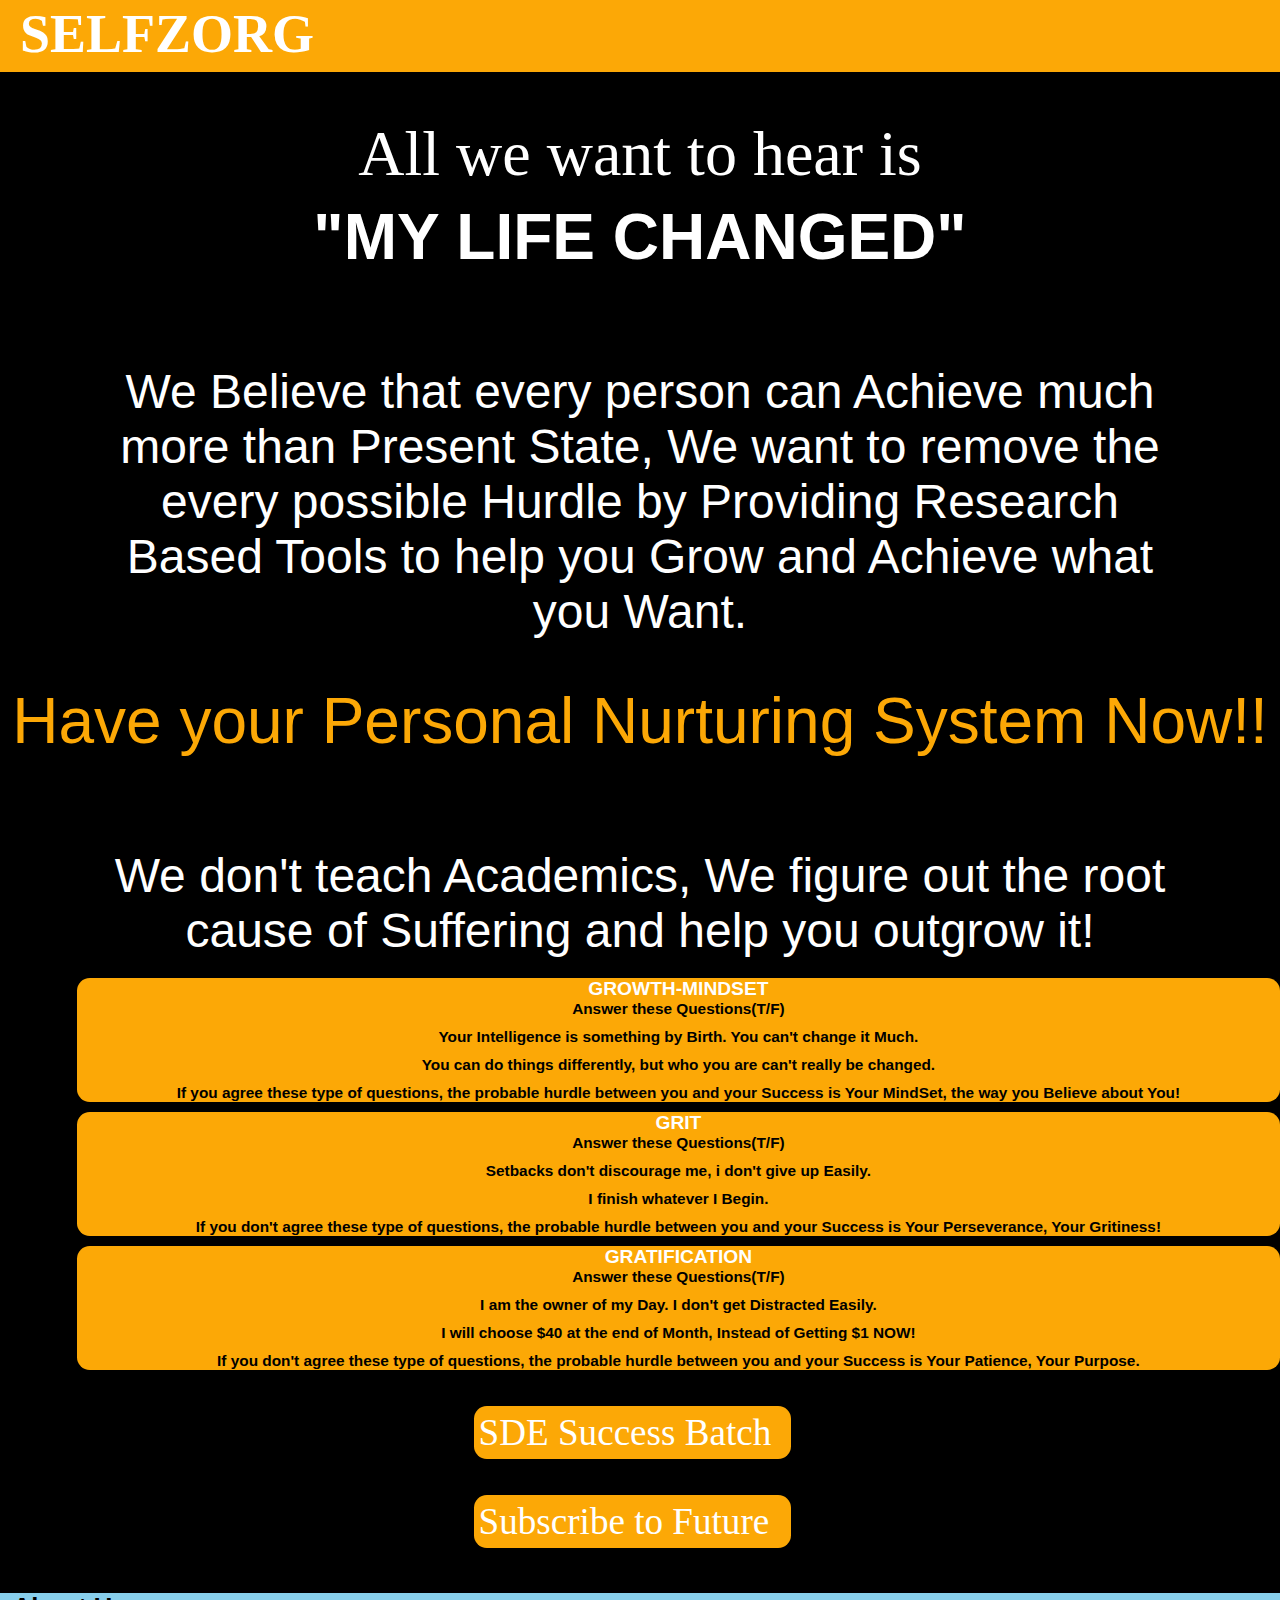
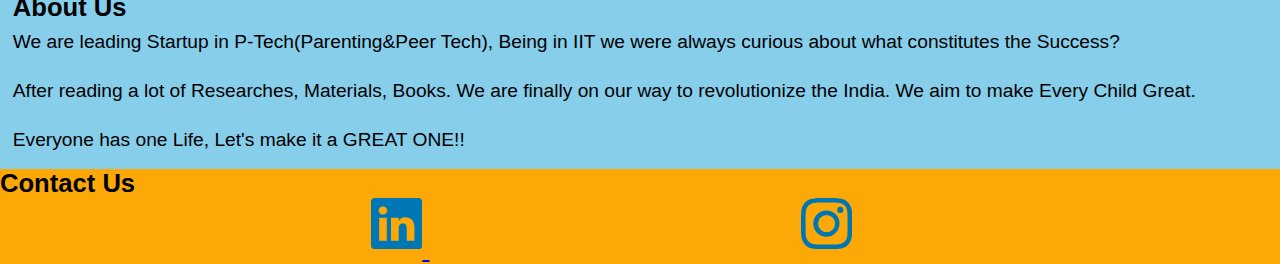
<file: index.html>
<!DOCTYPE html>
<html lang="en">
<head>
    <meta charset="UTF-8">
    <meta http-equiv="X-UA-Compatible" content="IE=edge">
    <meta name="viewport" content="width=device-width, initial-scale=1.0">
    <title>SelfZorg</title>
    <link rel="stylesheet" href="./style.css"> 
    <!-- <link rel="stylesheet" href="./node_modules/bootstrap/dist/css/bootstrap.min.css"> -->
    <!-- CSS only -->
<link href="https://cdn.jsdelivr.net/npm/bootstrap@5.1.3/dist/css/bootstrap.min.css" rel="stylesheet" integrity="sha384-1BmE4kWBq78iYhFldvKuhfTAU6auU8tT94WrHftjDbrCEXSU1oBoqyl2QvZ6jIW3" crossorigin="anonymous">
</head>
<body id="body">
    <div id="NavBar"><div id="startupName">SELFZORG</div></div> 
    <div class="TopContent" style="margin-top: 5vh;">All we want to hear is</div>
    <div class="TopContent" style="margin-top: 1vh; font-family: Arial, Helvetica, sans-serif; font-weight: 600;">"MY LIFE CHANGED"</div>
    

    <div class="Mission" style=" font-family: 'Lucida Sans', 'Lucida Sans Regular', 'Lucida Grande', 'Lucida Sans Unicode', Geneva, Verdana, sans-serif;"> 
        We Believe that every person can Achieve much more than Present State,  
        We want to remove the every possible Hurdle by Providing Research Based
        Tools to help you Grow and Achieve what you Want.</div>


    <div class="TopContent" style="color: #FCA806; margin-top: 5vh; 
    font-family: Arial, Helvetica, sans-serif;"> Have your Personal Nurturing System Now!! </div>
    

    <div class="Mission" style=" font-family: 'Lucida Sans', 'Lucida Sans Regular', 'Lucida Grande', 'Lucida Sans Unicode', Geneva, Verdana, sans-serif;">  
        We don't teach Academics, We figure out the root cause of Suffering
        and help you outgrow it!  </div>
    
    <div class="row big-screen" style="margin-top: 20px; margin-bottom: 10px;">
        <div class="col-sm-3 growthbox">  <div class="growthbox-title">
            GROWTH-MINDSET
        </div> 
        
        <div class="growthbox-content" style=" margin-bottom: 10px;">
            Answer these Questions(T/F)
        </div> 
        <div class="growthbox-content" style="margin-bottom: 10px;">
            Your Intelligence is something by Birth. You can't change it Much.
        </div>
        <div class="growthbox-content" style="margin-bottom: 10px;">
            You can do things differently, but who you are can't really be changed.
        </div>
        <div class="growthbox-content" style="margin-bottom: 10px;">
            If you agree these type of questions, the probable hurdle between
            you and your Success is Your MindSet, the way you Believe about You!
        </div>
        
    </div>
   
        <div class="col-sm-1"> </div>
        <div class="col-sm-3 growthbox">  <div class="growthbox-title">
            GRIT
        </div> 
        <div class="growthbox-content" style=" margin-bottom: 10px;">
            Answer these Questions(T/F)
        </div>  
        <div class="growthbox-content" style=" margin-bottom: 10px;">
            Setbacks don't discourage me, i don't give up Easily.
        </div>  
        <div class="growthbox-content" style=" margin-bottom: 10px;">
            I finish whatever I Begin.
        </div> 
        <div class="growthbox-content" style="margin-bottom: 10px;">
            If you don't agree these type of questions, the probable hurdle between
            you and your Success is Your Perseverance, Your Gritiness!
        </div> 
    </div>
        <div class="col-sm-1"> </div>
        <div class="col-sm-3 growthbox">  <div class="growthbox-title">
            GRATIFICATION
        </div> 
        <div class="growthbox-content" style=" margin-bottom: 10px;">
            Answer these Questions(T/F)
        </div>  
        <div class="growthbox-content" style=" margin-bottom: 10px;">
            I am the owner of my Day. I don't get Distracted Easily.
        </div>  
        <div class="growthbox-content" style=" margin-bottom: 10px;">
            I will choose $40 at the end of Month, Instead of Getting $1 NOW!
        </div> 
        <div class="growthbox-content" style="margin-bottom: 10px;">
            If you don't agree these type of questions, the probable hurdle between
            you and your Success is Your Patience, Your Purpose. 
        </div> 
    </div>
        <div class="col-sm-1"> </div>
    </div>
   
    

    <div class="batchClass"  onclick="openPage('./Sdebatch.html')" > SDE Success Batch</div>
    <div class="batchClass" onclick="openPage('./Subscribe.html')" > Subscribe to Future</div>
    

    <div style=" margin-top: 5vh;">
    <div style="background-color: skyblue;"> 
        <div class="abt-us">
            About Us</div>

            <div class="abt-us-content">
                We are leading Startup in P-Tech(Parenting&Peer Tech), Being in IIT we were always 
                curious about what constitutes the Success? 
            </div>
        
            <div class="abt-us-content">
                After reading a lot of Researches, Materials, Books. We are finally on our way
                to revolutionize the India. We aim to make Every Child Great.
                
            </div>
            <div class="abt-us-content">
                Everyone has one Life, Let's make it a GREAT ONE!!
                
            </div>
    </div>
    <div class="abt-us" id="Footer" style="margin-left: 0; margin-top: 0;">
        <div>Contact Us</div>
        
        <a href="https://www.linkedin.com/in/lakshit-s-183057132">
            <svg  xmlns="http://www.w3.org/2000/svg"  fill="currentColor" class="bi bi-linkedin styleLogo" viewBox="0 0 16 16">
                <path d="M0 1.146C0 .513.526 0 1.175 0h13.65C15.474 0 16 .513 16 1.146v13.708c0 .633-.526 1.146-1.175 1.146H1.175C.526 16 0 15.487 0 14.854V1.146zm4.943 12.248V6.169H2.542v7.225h2.401zm-1.2-8.212c.837 0 1.358-.554 1.358-1.248-.015-.709-.52-1.248-1.342-1.248-.822 0-1.359.54-1.359 1.248 0 .694.521 1.248 1.327 1.248h.016zm4.908 8.212V9.359c0-.216.016-.432.08-.586.173-.431.568-.878 1.232-.878.869 0 1.216.662 1.216 1.634v3.865h2.401V9.25c0-2.22-1.184-3.252-2.764-3.252-1.274 0-1.845.7-2.165 1.193v.025h-.016a5.54 5.54 0 0 1 .016-.025V6.169h-2.4c.03.678 0 7.225 0 7.225h2.4z"/>
              </svg>
        </a>
        
        <a href="https://www.instagram.com/lakshitsatija/">
            <svg xmlns="http://www.w3.org/2000/svg" fill="currentColor" class="bi bi-instagram styleLogo" viewBox="0 0 16 16">
                <path d="M8 0C5.829 0 5.556.01 4.703.048 3.85.088 3.269.222 2.76.42a3.917 3.917 0 0 0-1.417.923A3.927 3.927 0 0 0 .42 2.76C.222 3.268.087 3.85.048 4.7.01 5.555 0 5.827 0 8.001c0 2.172.01 2.444.048 3.297.04.852.174 1.433.372 1.942.205.526.478.972.923 1.417.444.445.89.719 1.416.923.51.198 1.09.333 1.942.372C5.555 15.99 5.827 16 8 16s2.444-.01 3.298-.048c.851-.04 1.434-.174 1.943-.372a3.916 3.916 0 0 0 1.416-.923c.445-.445.718-.891.923-1.417.197-.509.332-1.09.372-1.942C15.99 10.445 16 10.173 16 8s-.01-2.445-.048-3.299c-.04-.851-.175-1.433-.372-1.941a3.926 3.926 0 0 0-.923-1.417A3.911 3.911 0 0 0 13.24.42c-.51-.198-1.092-.333-1.943-.372C10.443.01 10.172 0 7.998 0h.003zm-.717 1.442h.718c2.136 0 2.389.007 3.232.046.78.035 1.204.166 1.486.275.373.145.64.319.92.599.28.28.453.546.598.92.11.281.24.705.275 1.485.039.843.047 1.096.047 3.231s-.008 2.389-.047 3.232c-.035.78-.166 1.203-.275 1.485a2.47 2.47 0 0 1-.599.919c-.28.28-.546.453-.92.598-.28.11-.704.24-1.485.276-.843.038-1.096.047-3.232.047s-2.39-.009-3.233-.047c-.78-.036-1.203-.166-1.485-.276a2.478 2.478 0 0 1-.92-.598 2.48 2.48 0 0 1-.6-.92c-.109-.281-.24-.705-.275-1.485-.038-.843-.046-1.096-.046-3.233 0-2.136.008-2.388.046-3.231.036-.78.166-1.204.276-1.486.145-.373.319-.64.599-.92.28-.28.546-.453.92-.598.282-.11.705-.24 1.485-.276.738-.034 1.024-.044 2.515-.045v.002zm4.988 1.328a.96.96 0 1 0 0 1.92.96.96 0 0 0 0-1.92zm-4.27 1.122a4.109 4.109 0 1 0 0 8.217 4.109 4.109 0 0 0 0-8.217zm0 1.441a2.667 2.667 0 1 1 0 5.334 2.667 2.667 0 0 1 0-5.334z"/>
              </svg>
        </a>
          
    </div>
    </div>
    
    <script src="https://ajax.googleapis.com/ajax/libs/jquery/3.6.0/jquery.min.js"></script>
    <!-- <script src="./node_modules/bootstrap/dist/js/bootstrap.min.js"></script> -->
    <!-- JavaScript Bundle with Popper -->
<script src="https://cdn.jsdelivr.net/npm/bootstrap@5.1.3/dist/js/bootstrap.bundle.min.js" integrity="sha384-ka7Sk0Gln4gmtz2MlQnikT1wXgYsOg+OMhuP+IlRH9sENBO0LRn5q+8nbTov4+1p" crossorigin="anonymous"></script>
    <script src="./script.js"></script>
</body>
</html>
</file>
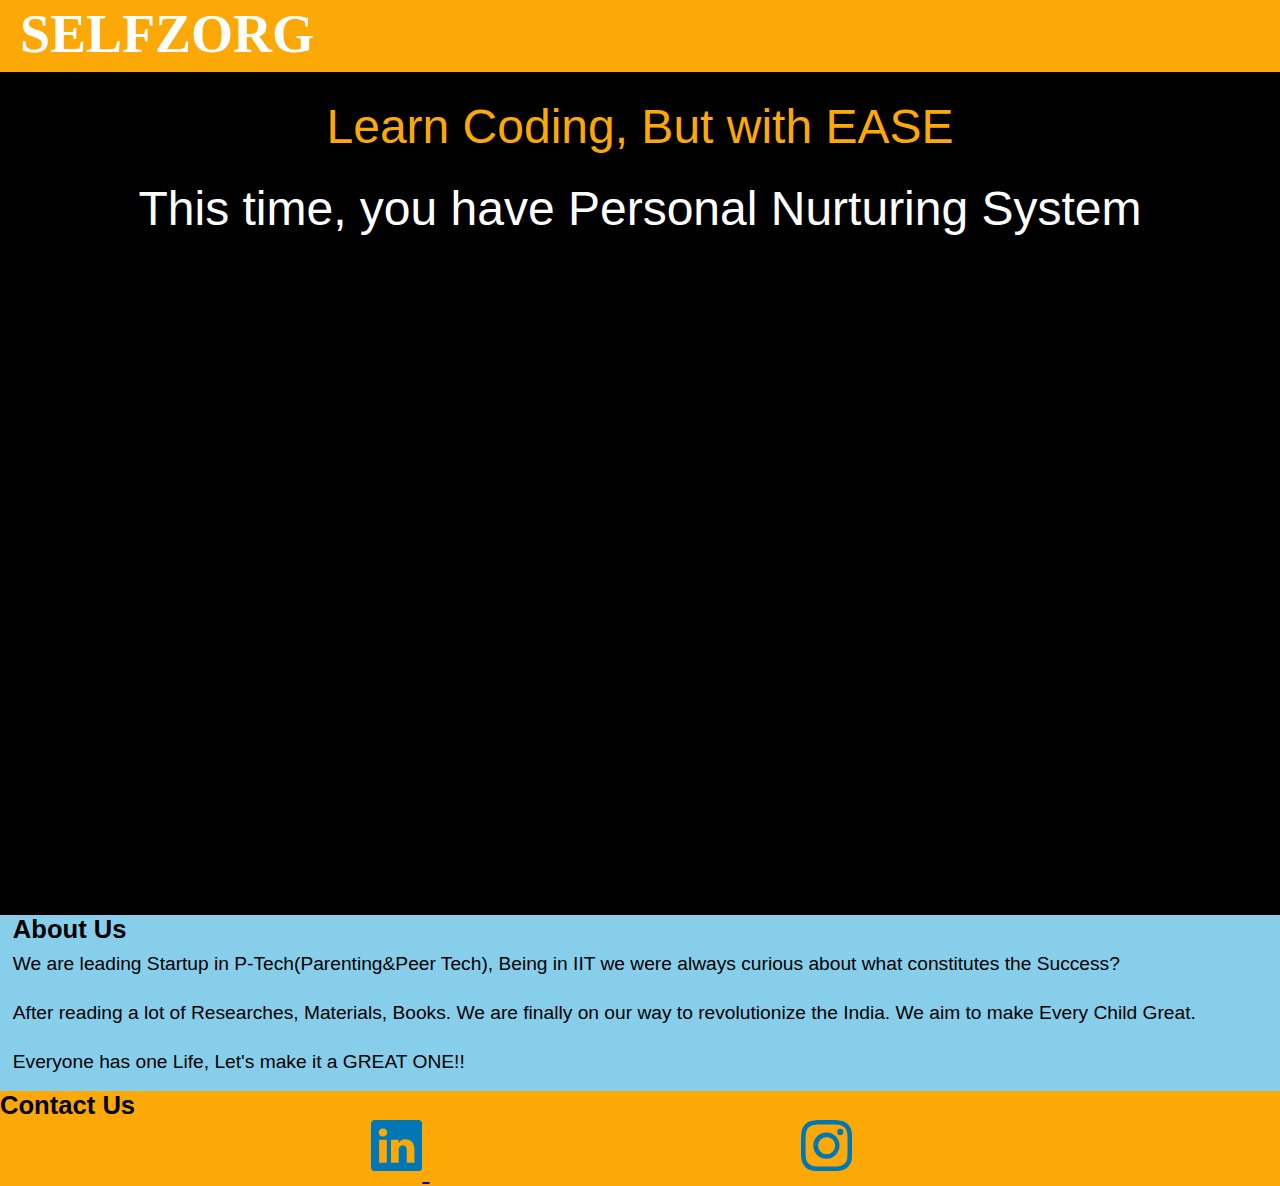
<file: Sdebatch.html>
<!DOCTYPE html>
<html lang="en">
<head>
    <meta charset="UTF-8">
    <meta http-equiv="X-UA-Compatible" content="IE=edge">
    <meta name="viewport" content="width=device-width, initial-scale=1.0">
    <title>SDE BATCH</title>
    <link rel="stylesheet" href="./style.css"> 
</head>
<body id="body">
    <div id="NavBar"><div id="startupName">SELFZORG</div></div> 

    <div class="Mission" style="color: #FCA806; margin-top: 3vh; font-family: 'Lucida Sans', 'Lucida Sans Regular', 'Lucida Grande', 'Lucida Sans Unicode', Geneva, Verdana, sans-serif;">  
        Learn Coding, But with EASE  </div>
    
        <div class="Mission" style="margin-top: 3vh; font-family: 'Lucida Sans', 'Lucida Sans Regular', 'Lucida Grande', 'Lucida Sans Unicode', Geneva, Verdana, sans-serif;">  
            This time, you have Personal Nurturing System </div>

    <iframe src="https://docs.google.com/forms/d/e/1FAIpQLSfuYGPgEJVDEG_BJyYrfcqtna7RHfZ-lY8Y1vz5HplfreiPhA/viewform?embedded=true"
    style="margin-left: 10vw; height: 70vh; width: 75vw;" frameborder="0" marginheight="0" marginwidth="0">Loading…</iframe>

    <div style=" margin-top: 5vh;">
        <div style="background-color: skyblue;"> 
            <div class="abt-us">
                About Us</div>
    
                <div class="abt-us-content">
                    We are leading Startup in P-Tech(Parenting&Peer Tech), Being in IIT we were always 
                    curious about what constitutes the Success? 
                </div>
            
                <div class="abt-us-content">
                    After reading a lot of Researches, Materials, Books. We are finally on our way
                    to revolutionize the India. We aim to make Every Child Great.
                    
                </div>
                <div class="abt-us-content">
                    Everyone has one Life, Let's make it a GREAT ONE!!
                    
                </div>
        </div>
        <div class="abt-us" id="Footer" style="margin-left: 0; margin-top: 0;">
            <div>Contact Us</div>
            
            <a href="https://www.linkedin.com/in/lakshit-s-183057132">
                <svg  xmlns="http://www.w3.org/2000/svg"  fill="currentColor" class="bi bi-linkedin styleLogo" viewBox="0 0 16 16">
                    <path d="M0 1.146C0 .513.526 0 1.175 0h13.65C15.474 0 16 .513 16 1.146v13.708c0 .633-.526 1.146-1.175 1.146H1.175C.526 16 0 15.487 0 14.854V1.146zm4.943 12.248V6.169H2.542v7.225h2.401zm-1.2-8.212c.837 0 1.358-.554 1.358-1.248-.015-.709-.52-1.248-1.342-1.248-.822 0-1.359.54-1.359 1.248 0 .694.521 1.248 1.327 1.248h.016zm4.908 8.212V9.359c0-.216.016-.432.08-.586.173-.431.568-.878 1.232-.878.869 0 1.216.662 1.216 1.634v3.865h2.401V9.25c0-2.22-1.184-3.252-2.764-3.252-1.274 0-1.845.7-2.165 1.193v.025h-.016a5.54 5.54 0 0 1 .016-.025V6.169h-2.4c.03.678 0 7.225 0 7.225h2.4z"/>
                  </svg>
            </a>
            
            <a href="https://www.instagram.com/lakshitsatija/">
                <svg xmlns="http://www.w3.org/2000/svg" fill="currentColor" class="bi bi-instagram styleLogo" viewBox="0 0 16 16">
                    <path d="M8 0C5.829 0 5.556.01 4.703.048 3.85.088 3.269.222 2.76.42a3.917 3.917 0 0 0-1.417.923A3.927 3.927 0 0 0 .42 2.76C.222 3.268.087 3.85.048 4.7.01 5.555 0 5.827 0 8.001c0 2.172.01 2.444.048 3.297.04.852.174 1.433.372 1.942.205.526.478.972.923 1.417.444.445.89.719 1.416.923.51.198 1.09.333 1.942.372C5.555 15.99 5.827 16 8 16s2.444-.01 3.298-.048c.851-.04 1.434-.174 1.943-.372a3.916 3.916 0 0 0 1.416-.923c.445-.445.718-.891.923-1.417.197-.509.332-1.09.372-1.942C15.99 10.445 16 10.173 16 8s-.01-2.445-.048-3.299c-.04-.851-.175-1.433-.372-1.941a3.926 3.926 0 0 0-.923-1.417A3.911 3.911 0 0 0 13.24.42c-.51-.198-1.092-.333-1.943-.372C10.443.01 10.172 0 7.998 0h.003zm-.717 1.442h.718c2.136 0 2.389.007 3.232.046.78.035 1.204.166 1.486.275.373.145.64.319.92.599.28.28.453.546.598.92.11.281.24.705.275 1.485.039.843.047 1.096.047 3.231s-.008 2.389-.047 3.232c-.035.78-.166 1.203-.275 1.485a2.47 2.47 0 0 1-.599.919c-.28.28-.546.453-.92.598-.28.11-.704.24-1.485.276-.843.038-1.096.047-3.232.047s-2.39-.009-3.233-.047c-.78-.036-1.203-.166-1.485-.276a2.478 2.478 0 0 1-.92-.598 2.48 2.48 0 0 1-.6-.92c-.109-.281-.24-.705-.275-1.485-.038-.843-.046-1.096-.046-3.233 0-2.136.008-2.388.046-3.231.036-.78.166-1.204.276-1.486.145-.373.319-.64.599-.92.28-.28.546-.453.92-.598.282-.11.705-.24 1.485-.276.738-.034 1.024-.044 2.515-.045v.002zm4.988 1.328a.96.96 0 1 0 0 1.92.96.96 0 0 0 0-1.92zm-4.27 1.122a4.109 4.109 0 1 0 0 8.217 4.109 4.109 0 0 0 0-8.217zm0 1.441a2.667 2.667 0 1 1 0 5.334 2.667 2.667 0 0 1 0-5.334z"/>
                  </svg>
            </a>
              
        </div>
        </div>
</body>
</html>
</file>
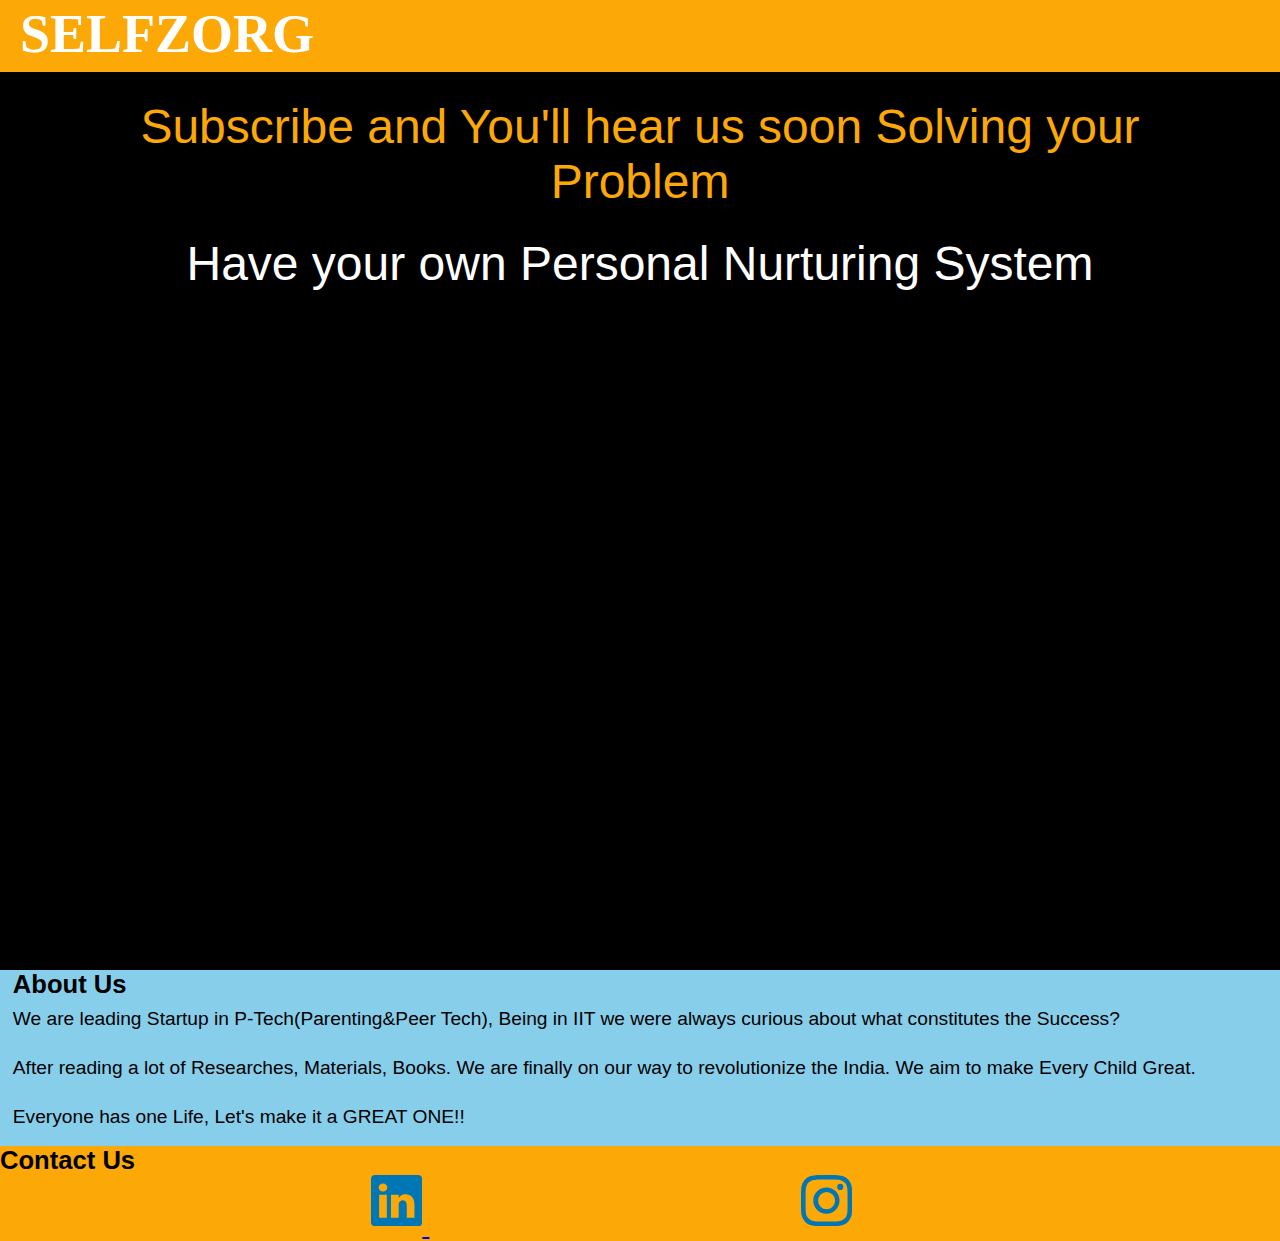
<file: Subscribe.html>
<!DOCTYPE html>
<html lang="en">
<head>
    <meta charset="UTF-8">
    <meta http-equiv="X-UA-Compatible" content="IE=edge">
    <meta name="viewport" content="width=device-width, initial-scale=1.0">
    <title>Subsribe</title>
    <link rel="stylesheet" href="./style.css"> 

</head>

<body id="body">
    <div id="NavBar"><div id="startupName">SELFZORG</div></div> 

    <div class="Mission" style="color: #FCA806; margin-top: 3vh; font-family: 'Lucida Sans', 'Lucida Sans Regular', 'Lucida Grande', 'Lucida Sans Unicode', Geneva, Verdana, sans-serif;">  
        Subscribe and You'll hear us soon Solving your Problem  </div>
    
        <div class="Mission" style="margin-top: 3vh; font-family: 'Lucida Sans', 'Lucida Sans Regular', 'Lucida Grande', 'Lucida Sans Unicode', Geneva, Verdana, sans-serif;">  
            Have your own Personal Nurturing System </div>

    <iframe src="https://docs.google.com/forms/d/e/1FAIpQLSc-GQtcUzrBfnl1NdluhpRLmnp2C6oIVCFouqGQ5MGmQwHR3w/viewform?embedded=true"
    style="margin-left: 10vw; height: 70vh; width: 75vw;" frameborder="0" marginheight="0" marginwidth="0">Loading…</iframe>
        
    <div style=" margin-top: 5vh;">
        <div style="background-color: skyblue;"> 
            <div class="abt-us">
                About Us</div>
    
                <div class="abt-us-content">
                    We are leading Startup in P-Tech(Parenting&Peer Tech), Being in IIT we were always 
                    curious about what constitutes the Success? 
                </div>
            
                <div class="abt-us-content">
                    After reading a lot of Researches, Materials, Books. We are finally on our way
                    to revolutionize the India. We aim to make Every Child Great.
                    
                </div>
                <div class="abt-us-content">
                    Everyone has one Life, Let's make it a GREAT ONE!!
                    
                </div>
        </div>
        <div class="abt-us" id="Footer" style="margin-left: 0; margin-top: 0;">
            <div>Contact Us</div>
            
            <a href="https://www.linkedin.com/in/lakshit-s-183057132">
                <svg  xmlns="http://www.w3.org/2000/svg"  fill="currentColor" class="bi bi-linkedin styleLogo" viewBox="0 0 16 16">
                    <path d="M0 1.146C0 .513.526 0 1.175 0h13.65C15.474 0 16 .513 16 1.146v13.708c0 .633-.526 1.146-1.175 1.146H1.175C.526 16 0 15.487 0 14.854V1.146zm4.943 12.248V6.169H2.542v7.225h2.401zm-1.2-8.212c.837 0 1.358-.554 1.358-1.248-.015-.709-.52-1.248-1.342-1.248-.822 0-1.359.54-1.359 1.248 0 .694.521 1.248 1.327 1.248h.016zm4.908 8.212V9.359c0-.216.016-.432.08-.586.173-.431.568-.878 1.232-.878.869 0 1.216.662 1.216 1.634v3.865h2.401V9.25c0-2.22-1.184-3.252-2.764-3.252-1.274 0-1.845.7-2.165 1.193v.025h-.016a5.54 5.54 0 0 1 .016-.025V6.169h-2.4c.03.678 0 7.225 0 7.225h2.4z"/>
                  </svg>
            </a>
            
            <a href="https://www.instagram.com/lakshitsatija/">
                <svg xmlns="http://www.w3.org/2000/svg" fill="currentColor" class="bi bi-instagram styleLogo" viewBox="0 0 16 16">
                    <path d="M8 0C5.829 0 5.556.01 4.703.048 3.85.088 3.269.222 2.76.42a3.917 3.917 0 0 0-1.417.923A3.927 3.927 0 0 0 .42 2.76C.222 3.268.087 3.85.048 4.7.01 5.555 0 5.827 0 8.001c0 2.172.01 2.444.048 3.297.04.852.174 1.433.372 1.942.205.526.478.972.923 1.417.444.445.89.719 1.416.923.51.198 1.09.333 1.942.372C5.555 15.99 5.827 16 8 16s2.444-.01 3.298-.048c.851-.04 1.434-.174 1.943-.372a3.916 3.916 0 0 0 1.416-.923c.445-.445.718-.891.923-1.417.197-.509.332-1.09.372-1.942C15.99 10.445 16 10.173 16 8s-.01-2.445-.048-3.299c-.04-.851-.175-1.433-.372-1.941a3.926 3.926 0 0 0-.923-1.417A3.911 3.911 0 0 0 13.24.42c-.51-.198-1.092-.333-1.943-.372C10.443.01 10.172 0 7.998 0h.003zm-.717 1.442h.718c2.136 0 2.389.007 3.232.046.78.035 1.204.166 1.486.275.373.145.64.319.92.599.28.28.453.546.598.92.11.281.24.705.275 1.485.039.843.047 1.096.047 3.231s-.008 2.389-.047 3.232c-.035.78-.166 1.203-.275 1.485a2.47 2.47 0 0 1-.599.919c-.28.28-.546.453-.92.598-.28.11-.704.24-1.485.276-.843.038-1.096.047-3.232.047s-2.39-.009-3.233-.047c-.78-.036-1.203-.166-1.485-.276a2.478 2.478 0 0 1-.92-.598 2.48 2.48 0 0 1-.6-.92c-.109-.281-.24-.705-.275-1.485-.038-.843-.046-1.096-.046-3.233 0-2.136.008-2.388.046-3.231.036-.78.166-1.204.276-1.486.145-.373.319-.64.599-.92.28-.28.546-.453.92-.598.282-.11.705-.24 1.485-.276.738-.034 1.024-.044 2.515-.045v.002zm4.988 1.328a.96.96 0 1 0 0 1.92.96.96 0 0 0 0-1.92zm-4.27 1.122a4.109 4.109 0 1 0 0 8.217 4.109 4.109 0 0 0 0-8.217zm0 1.441a2.667 2.667 0 1 1 0 5.334 2.667 2.667 0 0 1 0-5.334z"/>
                  </svg>
            </a>
              
        </div>
        </div>
    
</body>
</html>
</file>
<file: style.css>
#body{
    margin: 0;
    padding: 0;
    background-color: black;
}

#NavBar{
    background-color: #FCA806;
    height: 8vh;
    
    
}

#Footer{
    height: auto;
    background-color: #FCA806;
}

#startupName{
    font-size: 6vh;
    font-weight:bolder;
    color: white;
    margin-left: 20px;
    padding-top: 3px;
}


 @media screen and (min-width : 576px) {    
            .TopContent {
                text-align: center;
                color: white;
                font-size: 4rem;
                font-family:'Times New Roman', Times, serif
            } 
            .Mission{
                text-align: center;
                margin-top: 10vh;
                margin-left: 8vw;
                margin-right: 8vw;
                color: white;
                font-size: 3rem;
            } 
            .batchClass{
                text-align: center;
                display: flex;
                height: auto;
                width: 24vw;
                margin-left: 37vw;
                margin-top: 4vh;
                color: white;
                background-color: #FCA806;
                font-size: 2.9vw;
                padding: 5px;
                border-radius: 1vw;
                font-family:'Times New Roman', Times, serif
            } 

            .styleLogo{
                height: 4vw;
                width: 4vw;
                margin-left: 29vw;
                margin-top: 0vh;
                color: #0077b5;
                margin-bottom: 1vh;
            }

 }


 @media screen and (max-width : 576px){
        .TopContent{
            text-align: center;
            color: white;
            font-size: 30px;
        }
        .Mission{
            text-align: center;
            margin-top: 10vh;
            margin-left: 8vw;
            margin-right: 8vw;
            color: white;
            font-size: 20px;
        }  
        .batchClass{
            
            height: auto;
            width: 135px;
            margin-left: 35vw;
            margin-top: 4vh;
            color: white;
            background-color: #FCA806;
            font-size: 15px;
            padding: 2px;
            border-radius: 5px;
        } 
        
        .styleLogo{
            height: 20px;
            width: 20px;
            margin-left: 29vw;
            margin-top: 0vh;
            color: #0077b5;
            margin-bottom: 1vh;
        }
 }
 @media screen and (max-width : 576px){
    .growthbox-content{
        font-size: 15px;
        font-family: Arial, Helvetica, sans-serif;
        font-weight: bold;
        
    }
    .growthbox{
     
        background-color: #FCA806;
        text-align: center;
        margin-bottom: 20px;
        border-radius: 10px;
    }
    .growthbox-title{
        text-align: center;
        color: white;
        font-size: 20px;
        font-family: Arial, Helvetica, sans-serif;
        font-weight:bolder;
    }

    .abt-us{
        font-size: 20px;
        margin-left: 10px;
        font-family: Arial, Helvetica, sans-serif;
        font-weight: bolder;
        margin-top: 20px;
        
    }

    .abt-us-content{
        font-size: 15px;
        margin-left: 10px;
        margin-top: 7px;

        font-family:-apple-system, BlinkMacSystemFont, 'Segoe UI', Roboto, Oxygen, Ubuntu, Cantarell, 'Open Sans', 'Helvetica Neue', sans-serif;
        font-weight:500;
        padding-bottom: 5px;
    }
   
 }
 @media screen and (min-width : 576px){
    .growthbox-content{
        text-align: center;
        color: black;
        font-size: 1.2vw;
        font-family: Arial, Helvetica, sans-serif;
        font-weight: bold;
    }
    .growthbox{
     
        background-color: #FCA806;
       
        text-align: center;
        margin-left: 2vw;
        border-radius: 1vw;
        
    }
    .big-screen{
        margin-left: 4vw; margin-top: 5vh;
    }
    .growthbox-title{
        text-align: center;
        color: white;
        font-size: 1.5vw;
        font-family: Arial, Helvetica, sans-serif;
        font-weight:bolder;
    }

    .abt-us{
        font-size: 2vw;
        margin-left: 1vw;
        font-family: Arial, Helvetica, sans-serif;
        font-weight: bolder;
        margin-top: 5vh;
        
    }

    .abt-us-content{
        font-size: 1.5vw;
        margin-left: 1vw;
        margin-top: 1vh;

        font-family:-apple-system, BlinkMacSystemFont, 'Segoe UI', Roboto, Oxygen, Ubuntu, Cantarell, 'Open Sans', 'Helvetica Neue', sans-serif;
        font-weight:500;
        padding-bottom: 2vh;
    }
   
 }

 .batchClass:hover{
     cursor: pointer;
     background-color: gold;
     transform: scale(1.1);
 }

 .growthbox:hover{
     background-color: skyblue;
     cursor:pointer;
     transform: scale(1.1);
     
 }

 .styleLogo:hover{
    background-color: skyblue;
    cursor:pointer;
    transform: scale(1.1);
 }
</file>
